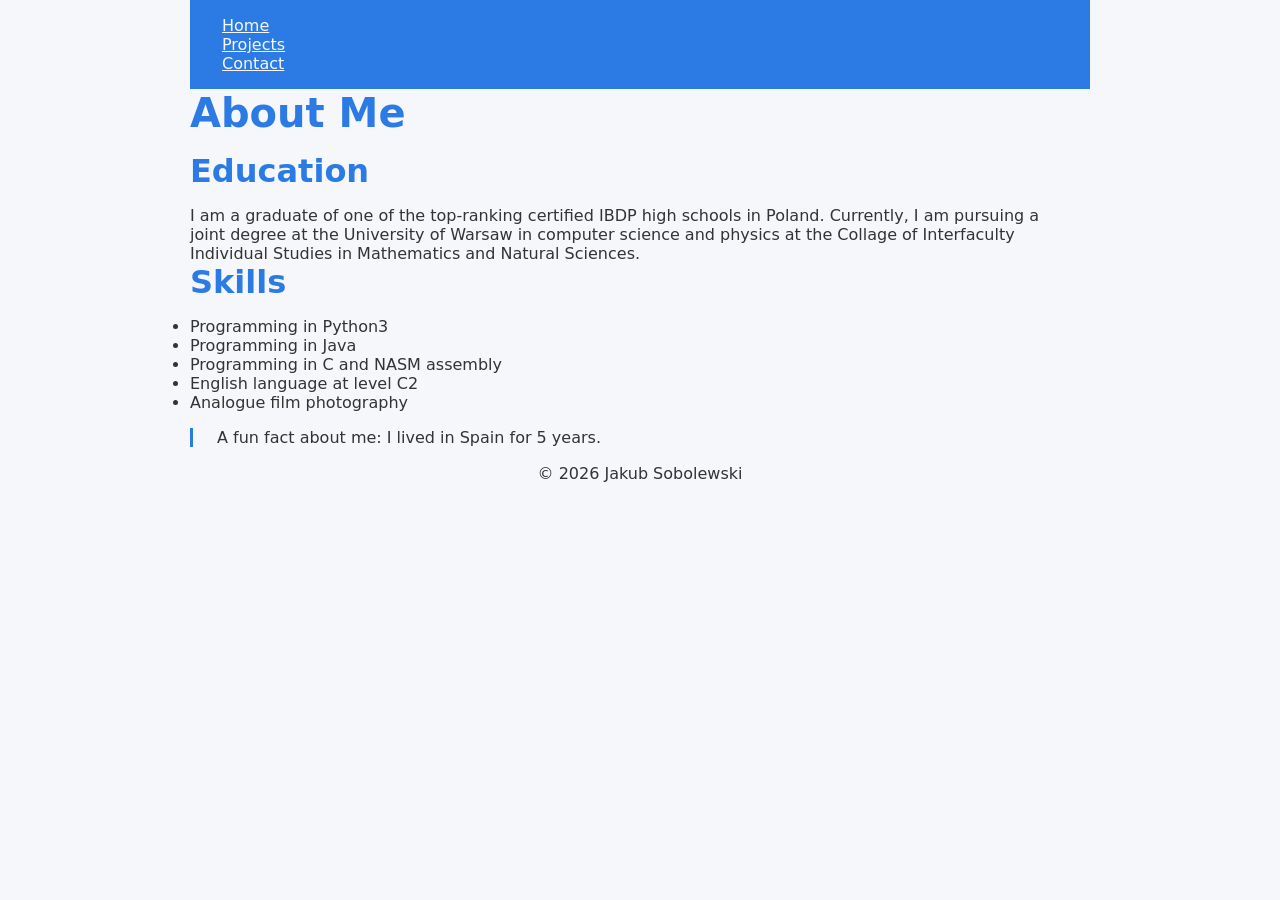
<file: public/index.html>
<!DOCTYPE html>
<html lang="en">
<head>
    <meta charset="UTF-8">
    <meta content="width=device-width, initial-scale=1.0" name="viewport">
    <link href="/public/style.css" rel="stylesheet">
    <title>My Profile</title>
</head>
<body>

<header>
    <!-- Add a <nav> with an unordered list <ul> of 3 links:
         Home (index.html), Projects (contact.html), Contact (projects.html) -->
    <nav>
        <ul>
            <li><a href="/public/index.html"> Home</a></li>
            <li><a href="/public/projects.html"> Projects</a></li>
            <li><a href="/public/contact.html"> Contact</a></li>
        </ul>
    </nav>
</header>

<main>
    <article>
        <h1>About Me</h1>
        <!-- Add a <section> for "Education" with an <h2> heading
             and a paragraph. -->
        <section>
            <h2>Education</h2>
            <p>
                I am a graduate of one of the top-ranking certified IBDP high schools in Poland.
                Currently, I am pursuing a joint degree at the University of Warsaw in
                computer science and physics at the Collage of Interfaculty Individual Studies in
                Mathematics and Natural Sciences.
            </p>
        </section>
        <!-- Add a <section> for "Skills" with an <h2> heading
             and an unordered list <ul> of at least 4 skills. -->
        <section>
            <h2>Skills</h2>
            <ul>
                <li>Programming in Python3</li>
                <li>Programming in Java</li>
                <li>Programming in C and NASM assembly</li>
                <li>English language at level C2</li>
                <li>Analogue film photography</li>
            </ul>
        </section>
    </article>

    <aside>
        <!-- Add a fun fact about yourself in a <p> tag. -->
        <p>A fun fact about me: I lived in Spain for 5 years.</p>
    </aside>
</main>

<footer>
    <!-- Add a paragraph: "© 2026 Your Name" -->
    <p>© 2026 Jakub Sobolewski</p>
</footer>

</body>

</html>
</file>
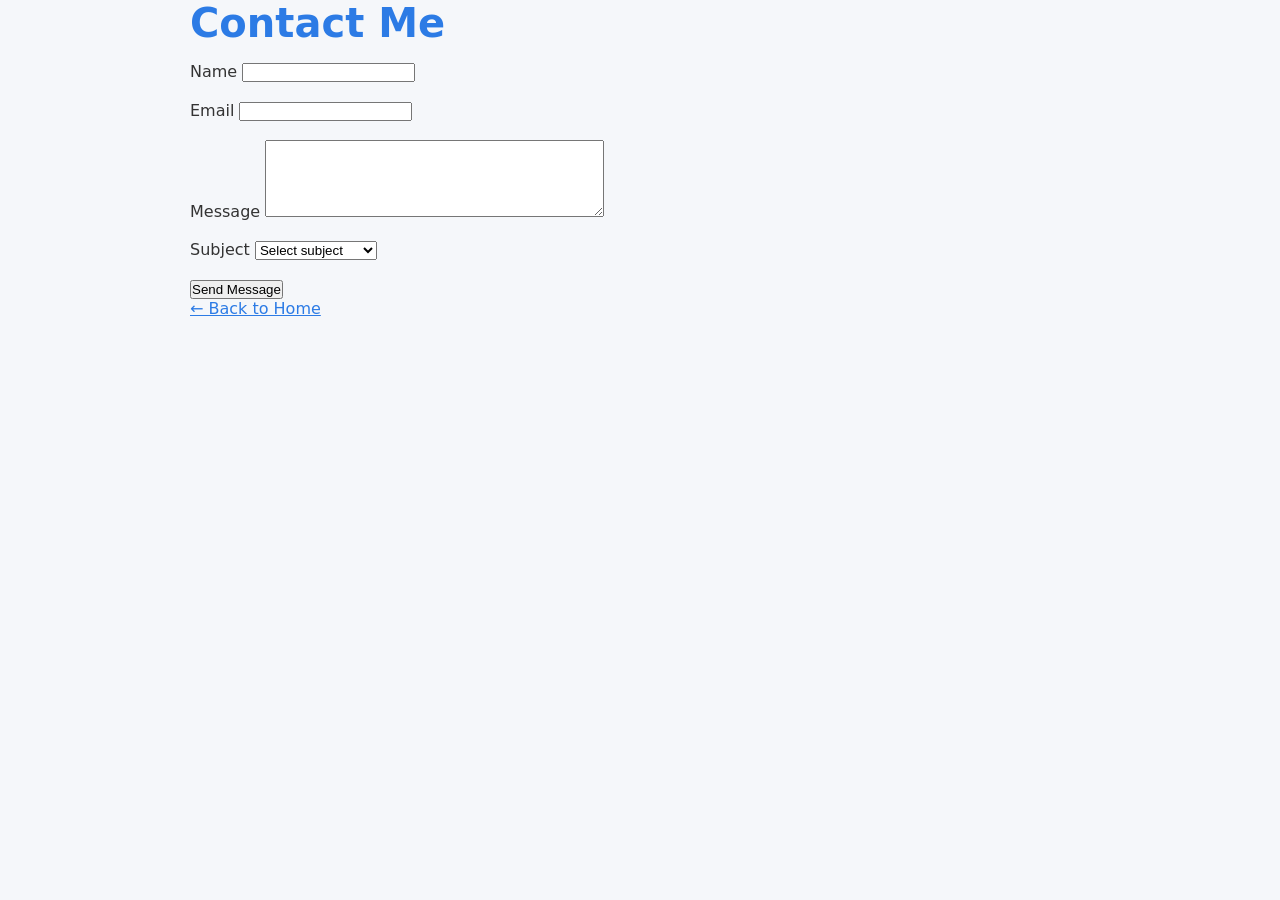
<file: public/contact.html>
<!DOCTYPE html>
<html lang="en">
<head>
    <meta charset="UTF-8">
    <link href="/public/style.css" rel="stylesheet">
    <title>Contact</title>
</head>
<body>
<h1>Contact Me</h1>

<form action="/submit" method="POST">

    <!-- Add a label + text input for "Name"
         Hint: <label for="name">Name</label>
               <input type="text" id="name" name="name" required> -->
    <label for="name">Name</label>
    <input id="name" name="name" required type="text"><br><br>

    <!-- Add a label + email input for "Email" -->
    <label for="email">Email</label>
    <input id="email" name="email" required type="email"><br><br>

    <!-- Add a label + <textarea> for "Message" (rows=5, cols=40) -->
    <label for="message">Message</label>
    <textarea cols="40" id="message" name="message" required rows="5"></textarea><br><br>

    <!-- Add a label + <select> dropdown for "Subject"
         with options: General, Bug Report, Feature Request -->
    <label for="subject">Subject</label>
    <select id="subject" name="subject" required>
        <option value="">Select subject</option>
        <option value="general">General</option>
        <option value="bug">Bug Report</option>
        <option value="feature">Feature Request</option>
    </select><br><br>

    <!-- Add a submit button -->
    <input type="submit" value="Send Message">

</form>

<p><a href="index.html">← Back to Home</a></p>
</body>
</html>
</file>
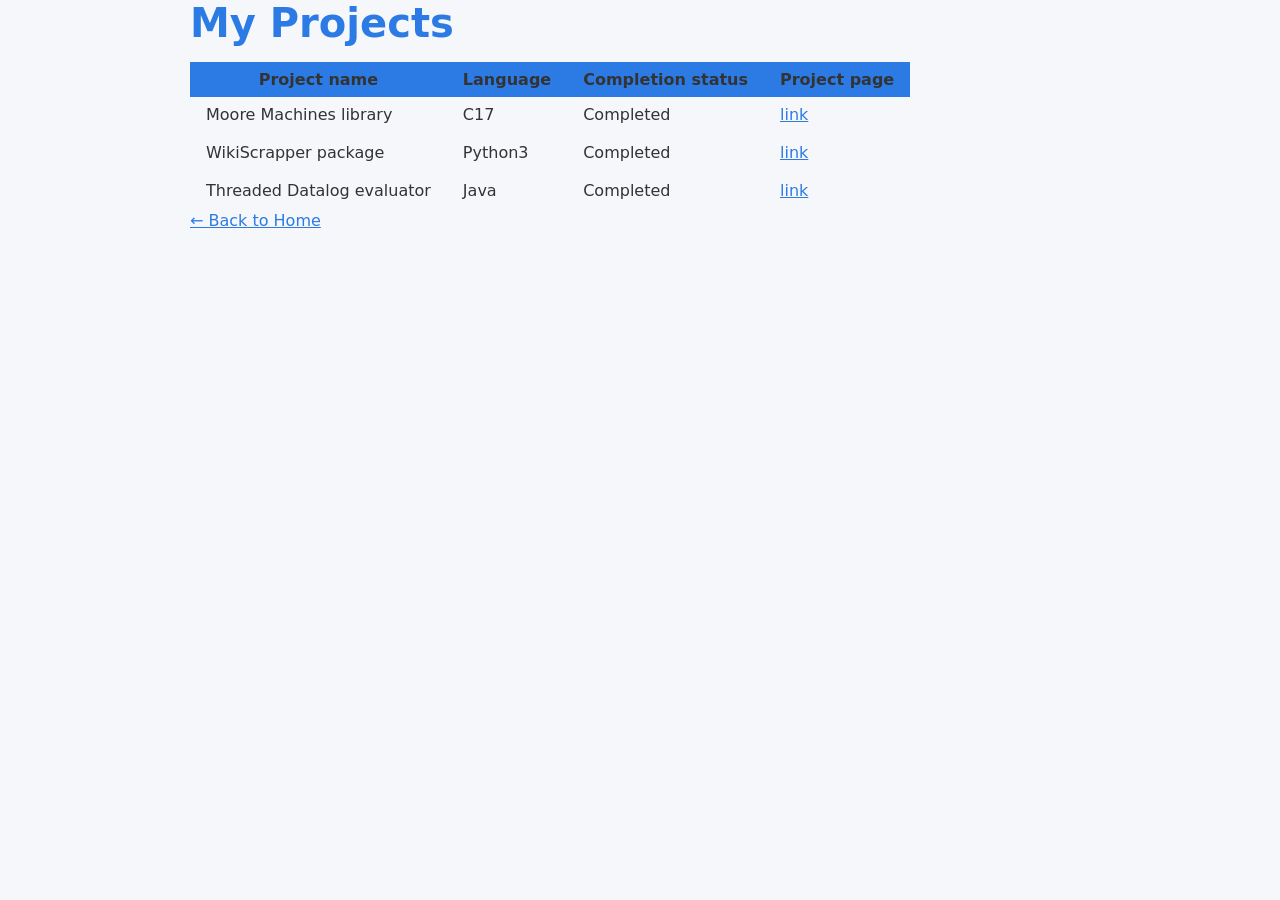
<file: public/projects.html>
<!DOCTYPE html>
<html lang="en">
<head>
    <meta charset="UTF-8">
    <link href="/public/style.css" rel="stylesheet">
    <title>Projects</title>
</head>
<body>
<h1>My Projects</h1>

<table>
    <thead>
    <tr>
        <!-- Add <th> headers: Name, Language, Status, Link -->
        <th>Project name</th>
        <th>Language</th>
        <th>Completion status</th>
        <th>Project page</th>
    </tr>
    </thead>
    <tbody>
    <!-- Add at least 3 <tr> rows.
         Note: Each row needs 4 <td> cells.
         The Link cell should contain an <a> tag.
         Use target="_blank" to open in a new tab. -->
    <tr>
        <td>Moore Machines library</td> <!-- name -->
        <td>C17</td> <!-- language -->
        <td>Completed</td> <!-- status -->
        <td><a href="/public/index.html" target="_blank"> link</a></td> <!-- link -->
    </tr>
    <tr>
        <td>WikiScrapper package</td> <!-- name -->
        <td>Python3</td> <!-- language -->
        <td>Completed</td> <!-- status -->
        <td><a href="/public/index.html" target="_blank"> link</a></td> <!-- link -->
    </tr>
    <tr>
        <td>Threaded Datalog evaluator</td> <!-- name -->
        <td>Java</td> <!-- language -->
        <td>Completed</td> <!-- status -->
        <td><a href="/public/index.html" target="_blank"> link</a></td> <!-- link -->
    </tr>
    </tbody>
</table>

<p><a href="index.html">← Back to Home</a></p>
</body>
</html>
</file>
<file: public/style.css>
/* ── Reset ────────────────────────────────────────── */
*, *::before, *::after {
    box-sizing: border-box;
    margin: 0;
    padding: 0;
}

/* ── Design tokens ─────────────────────────────────── */
:root {
    --primary-color: #2c7be5;
    --text-color: #333;
    --bg-color: #f5f7fa;
    --font-main: 'Segoe UI', system-ui, sans-serif;
    --spacing-md: 1rem;
    --spacing-lg: 2rem;
}

/* Set font-family: var(--font-main) and color: var(--text-color) on body.
   Add a background: var(--bg-color) and font-size: 16px */
/* Set a max-width of 900px on body and center it with margin: 0 auto */
body {
    font-family: var(--font-main);
    color: var(--text-color);
    background: var(--bg-color);
    font-size: 16px;
    max-width: 900px;
    margin: 0 auto;
}

/* Style h1, h2, h3 — use var(--primary-color) for color,
   pick sizes, and add a bottom margin using var(--spacing-md) */
h1, h2, h3 {
    color: var(--primary-color);
    margin-bottom: var(--spacing-md);
}

h1 {
    font-size: 2.5rem;
}

h2 {
    font-size: 2rem;
}

h3 {
    font-size: 1.5rem;
}

/* Give <a> tags color: var(--primary-color) and remove the underline on hover */
a {
    color: var(--primary-color);
}

a:hover {
    text-decoration: none;
}

/* Give <header> a background color, padding: 1rem 2rem,
   and a bottom border */
header {
    background: var(--primary-color);
    color: var(--primary-color);
    padding: 1rem 2rem;
    border-bottom: 1px solid var(--bg-color);

    a {
        color: var(--bg-color);
    }
}

/* Give <footer> a top border, padding, and center-aligned text */
footer {
    border-top: 1px solid var(--bg-color);
    padding: 1rem 2rem;
    text-align: center;
}

/* Give <article> a right margin of 2rem */
article {
    margin-right: 2rem;
}

/* Give <aside> a left border, padding-left, and a light background */
aside {
    border-left: 3px solid var(--primary-color);
    margin-top: var(--spacing-md);
    padding-left: 1.5rem;
    background: var(--bg-color);
}

/* Style the projects <table>:
   - border-collapse: collapse on the table
   - padding: 0.5rem 1rem on th and td
   - a bottom border on each tr
   - a different background on thead */

table {
    border-collapse: collapse;
}

th, td {
    padding: 0.5rem 1rem;
}

td {
    border-bottom: 3px solid var(--bg-color);
}

thead th {
    background-color: var(--primary-color);
}
</file>
